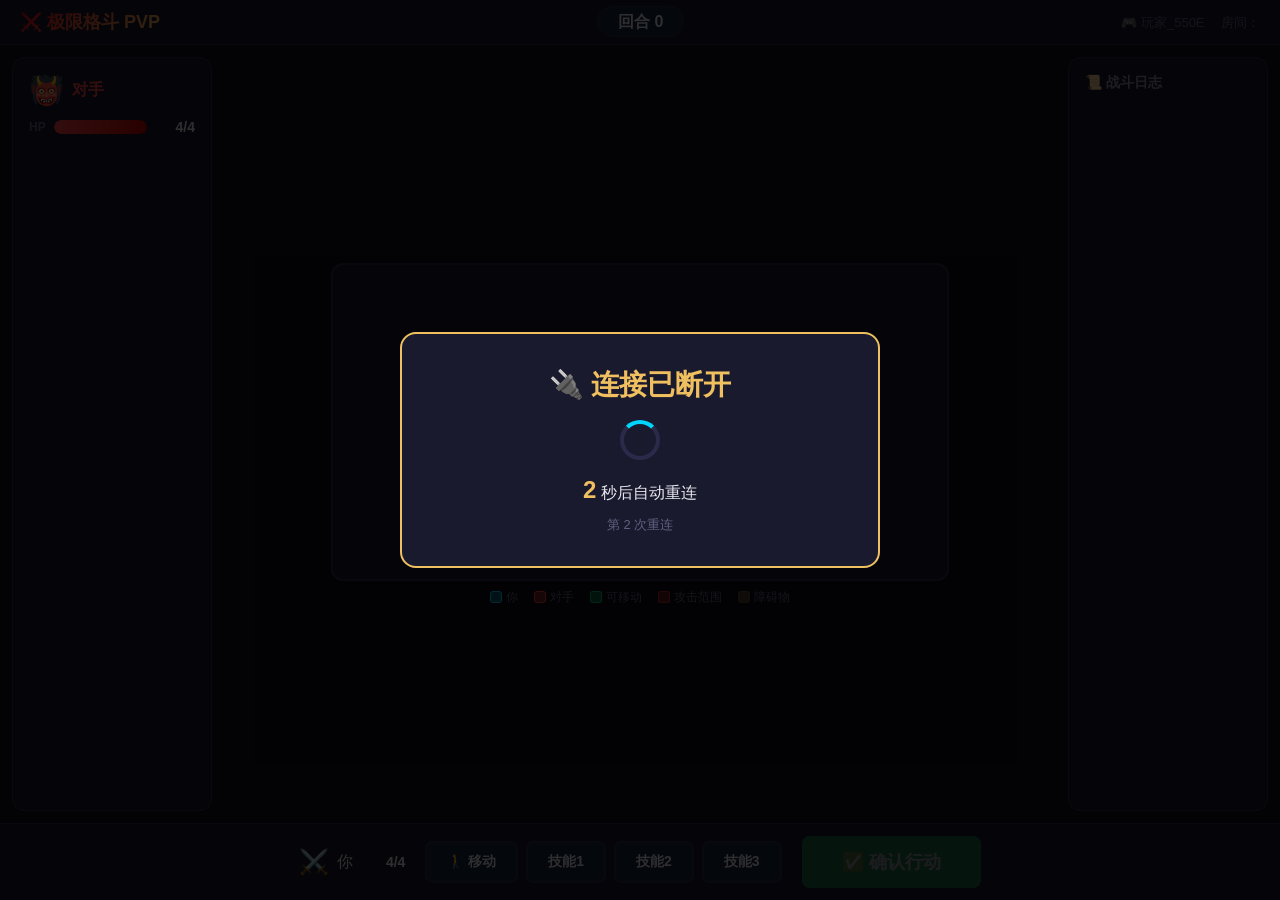
<file: templates/game.html>
<!DOCTYPE html>
<html lang="zh-CN">
<head>
    <meta charset="UTF-8">
    <meta name="viewport" content="width=device-width, initial-scale=1.0, maximum-scale=1.0, user-scalable=no">
    <title>极限格斗 PVP 鬼灭之刀 - 对战</title>
    <link rel="stylesheet" href="/static/style.css?v=2">
</head>
<body class="game-body">
    <div id="game-app">
        <!-- 顶部信息栏 -->
        <header class="game-header">
            <div class="header-left">
                <span class="game-logo">⚔️ 极限格斗 PVP</span>
            </div>
            <div class="header-center">
                <span class="turn-badge">回合 <span id="turn-number">0</span></span>
            </div>
            <div class="header-right">
                <span id="player-name-display" class="room-badge" style="margin-right:12px;"></span>
                <span id="room-display" class="room-badge">房间：---</span>
            </div>
        </header>

        <!-- 主体布局 -->
        <div class="game-main">
            <!-- 敌方信息 -->
            <aside class="player-panel enemy-panel" id="enemy-panel">
                <div class="panel-header enemy-header">
                    <span id="enemy-emoji">👹</span>
                    <h3 id="enemy-name">对手</h3>
                </div>
                <div class="hp-section">
                    <div class="hp-label">HP</div>
                    <div class="hp-bar-container">
                        <div class="hp-bar enemy-hp-bar" id="enemy-hp-bar"></div>
                    </div>
                    <div class="hp-text" id="enemy-hp-text">4/4</div>
                </div>
                <div id="enemy-status" class="status-badge"></div>
                <div class="skill-list" id="enemy-skills"></div>
            </aside>

            <!-- 地图 -->
            <main class="map-container">
                <div class="map-wrapper">
                    <div id="game-map" class="game-map"></div>
                </div>
                <!-- 图例 -->
                <div class="map-legend">
                    <span class="legend-item"><span class="legend-dot self-dot"></span> 你</span>
                    <span class="legend-item"><span class="legend-dot enemy-dot"></span> 对手</span>
                    <span class="legend-item"><span class="legend-dot move-dot"></span> 可移动</span>
                    <span class="legend-item"><span class="legend-dot attack-dot"></span> 攻击范围</span>
                    <span class="legend-item"><span class="legend-dot obstacle-dot"></span> 障碍物</span>
                </div>
            </main>

            <!-- 战斗日志 -->
            <aside class="log-panel">
                <h3>📜 战斗日志</h3>
                <div id="battle-log" class="battle-log"></div>
            </aside>
        </div>

        <!-- 下方：行动选择 -->
        <footer class="action-bar">
            <div class="your-info">
                <span id="your-emoji">⚔️</span>
                <span id="your-name">你</span>
                <div class="hp-section mini">
                    <div class="hp-bar-container">
                        <div class="hp-bar your-hp-bar" id="your-hp-bar"></div>
                    </div>
                    <span class="hp-text" id="your-hp-text">4/4</span>
                </div>
                <span id="your-status" class="status-badge"></span>
            </div>

            <div class="action-buttons" id="action-buttons">
                <button id="btn-move" class="btn btn-action" data-action="move">
                    🚶 移动
                </button>
                <button id="btn-skill-0" class="btn btn-action btn-skill" data-action="skill" data-index="0">
                    技能1
                </button>
                <button id="btn-skill-1" class="btn btn-action btn-skill" data-action="skill" data-index="1">
                    技能2
                </button>
                <button id="btn-skill-2" class="btn btn-action btn-skill" data-action="skill" data-index="2">
                    技能3
                </button>
            </div>

            <div class="confirm-section">
                <div id="direction-picker" class="direction-picker hidden">
                    <div class="direction-grid">
                        <button class="dir-btn" data-dir="ul">↖</button>
                        <button class="dir-btn" data-dir="up">↑</button>
                        <button class="dir-btn" data-dir="ur">↗</button>
                        <button class="dir-btn" data-dir="left">←</button>
                        <button class="dir-btn" data-dir="stay">🧍</button>
                        <button class="dir-btn" data-dir="right">→</button>
                        <button class="dir-btn" data-dir="dl">↙</button>
                        <button class="dir-btn" data-dir="down">↓</button>
                        <button class="dir-btn" data-dir="dr">↘</button>
                    </div>
                </div>
                <button id="btn-confirm-action" class="btn btn-confirm" disabled>
                    ✅ 确认行动
                </button>
                <button id="btn-cancel-action" class="btn btn-cancel hidden">
                    ❌ 取消
                </button>
            </div>

            <div id="waiting-indicator" class="waiting-indicator hidden">
                <div class="loading-spinner"></div>
                <p>等待对手...</p>
            </div>
        </footer>

        <!-- 猜拳弹窗 -->
        <div id="rps-modal" class="modal hidden">
            <div class="modal-content">
                <h2>✊ 猜拳判定！</h2>
                <p id="rps-skill-name">技能命中，请猜拳决定伤害</p>
                <div class="rps-timer">剩余时间：<span id="rps-countdown">5</span>秒</div>
                <div class="rps-buttons">
                    <button class="rps-btn" data-choice="rock">
                        <span class="rps-icon">✊</span>
                        <span>石头</span>
                    </button>
                    <button class="rps-btn" data-choice="scissors">
                        <span class="rps-icon">✌️</span>
                        <span>剪刀</span>
                    </button>
                    <button class="rps-btn" data-choice="paper">
                        <span class="rps-icon">🖐️</span>
                        <span>布</span>
                    </button>
                </div>
            </div>
        </div>

        <!-- 断线重连遮罩 -->
        <div id="reconnect-overlay" class="modal hidden">
            <div class="modal-content reconnect-content">
                <h2>🔌 连接已断开</h2>
                <div id="reconnect-auto">
                    <div class="loading-spinner"></div>
                    <p class="reconnect-info"><span id="reconnect-countdown">5</span> 秒后自动重连</p>
                    <p class="reconnect-sub" id="reconnect-attempt"></p>
                </div>
                <div id="reconnect-manual" class="hidden">
                    <p>自动重连失败</p>
                    <button class="btn btn-primary" onclick="manualReconnect()">🔄 手动重连</button>
                    <button class="btn btn-secondary" onclick="location.reload()" style="margin-top:8px;">🔁 刷新页面</button>
                </div>
            </div>
        </div>

        <!-- 游戏结束弹窗 -->
        <div id="game-over-modal" class="modal hidden">
            <div class="modal-content game-over-content">
                <h1 id="game-over-title"></h1>
                <p id="game-over-message"></p>
                <button id="btn-new-game" class="btn btn-primary" onclick="requestRematch()">
                    🔄 再来一局
                </button>
            </div>
        </div>
    </div>

    <script src="/static/player.js?v=2"></script>
    <script src="/static/battle-records.js?v=2"></script>
    <script src="/static/game.js?v=2"></script>
</body>
</html>
</file>
<file: static/style.css>
/* ========== 极限格斗 PVP 鬼灭之刀 - 暗黑日系风格 ========== */

:root {
    --bg-dark: #0d0d1a;
    --bg-panel: #1a1a2e;
    --bg-card: #16213e;
    --bg-cell: #1e1e3a;
    --obstacle: #4a3728;
    --obstacle-border: #6b4c3b;
    --self-blue: #00d4ff;
    --self-blue-glow: rgba(0, 212, 255, 0.4);
    --enemy-red: #ff4444;
    --enemy-red-glow: rgba(255, 68, 68, 0.4);
    --move-green: rgba(0, 255, 136, 0.35);
    --attack-red: rgba(255, 50, 50, 0.35);
    --accent-red: #e60012;
    --accent-gold: #f0c060;
    --text-primary: #e8e8f0;
    --text-secondary: #9090a8;
    --text-dim: #606080;
    --border-color: #2a2a4a;
    --btn-primary-bg: #c0392b;
    --btn-primary-hover: #e74c3c;
    --btn-secondary-bg: #2c3e50;
    --btn-secondary-hover: #34495e;
}

* {
    margin: 0;
    padding: 0;
    box-sizing: border-box;
}

body {
    font-family: "Microsoft YaHei", "PingFang SC", "Hiragino Sans GB", sans-serif;
    background: var(--bg-dark);
    color: var(--text-primary);
    min-height: 100vh;
    overflow-x: hidden;
}

/* ========== 通用 ========== */
.hidden { display: none !important; }

.phase {
    display: none;
    min-height: 100vh;
    padding: 40px 20px;
}

.phase.active {
    display: flex;
    flex-direction: column;
    align-items: center;
    justify-content: center;
}

.btn {
    padding: 12px 28px;
    border: none;
    border-radius: 8px;
    font-size: 16px;
    font-weight: 600;
    cursor: pointer;
    transition: all 0.2s;
    display: inline-flex;
    align-items: center;
    gap: 8px;
    font-family: inherit;
}

.btn:disabled {
    opacity: 0.5;
    cursor: not-allowed;
}

.btn-primary {
    background: var(--btn-primary-bg);
    color: white;
}

.btn-primary:hover:not(:disabled) {
    background: var(--btn-primary-hover);
    transform: translateY(-2px);
    box-shadow: 0 4px 16px rgba(231, 76, 60, 0.4);
}

.btn-secondary {
    background: var(--btn-secondary-bg);
    color: var(--text-primary);
    border: 1px solid var(--border-color);
}

.btn-secondary:hover:not(:disabled) {
    background: var(--btn-secondary-hover);
}

.btn-confirm {
    background: #27ae60;
    color: white;
    font-size: 18px;
    padding: 14px 40px;
}

.btn-confirm:hover:not(:disabled) {
    background: #2ecc71;
    box-shadow: 0 4px 16px rgba(46, 204, 113, 0.4);
}

.btn-cancel {
    background: #7f8c8d;
    color: white;
}

.input-group {
    margin-bottom: 16px;
}

.input-group label {
    display: block;
    margin-bottom: 6px;
    color: var(--text-secondary);
    font-size: 14px;
}

input[type="text"] {
    width: 100%;
    padding: 12px 16px;
    border: 2px solid var(--border-color);
    border-radius: 8px;
    background: var(--bg-card);
    color: var(--text-primary);
    font-size: 16px;
    font-family: inherit;
    outline: none;
    transition: border-color 0.2s;
}

input[type="text"]:focus {
    border-color: var(--self-blue);
}

.error-message {
    background: rgba(231, 76, 60, 0.15);
    border: 1px solid rgba(231, 76, 60, 0.4);
    color: #e74c3c;
    padding: 10px 16px;
    border-radius: 8px;
    margin-top: 12px;
    font-size: 14px;
}

.loading-spinner {
    width: 40px;
    height: 40px;
    border: 4px solid var(--border-color);
    border-top-color: var(--self-blue);
    border-radius: 50%;
    animation: spin 0.8s linear infinite;
    margin: 16px auto;
}

@keyframes spin {
    to { transform: rotate(360deg); }
}

.waiting-text {
    color: var(--text-secondary);
    text-align: center;
    margin-top: 12px;
    font-size: 14px;
}

/* ========== 玩家信息栏 ========== */
.player-bar {
    display: flex;
    align-items: center;
    justify-content: space-between;
    padding: 8px 20px;
    background: var(--bg-panel);
    border-bottom: 1px solid var(--border-color);
}

.player-bar-left {
    display: flex;
    align-items: center;
    gap: 8px;
}

.player-icon {
    font-size: 20px;
}

.player-display-name {
    font-size: 15px;
    font-weight: 600;
    color: var(--text-primary);
}

.player-display-id {
    font-size: 11px;
    color: var(--text-dim);
    font-family: "Courier New", monospace;
    background: var(--bg-card);
    padding: 2px 8px;
    border-radius: 4px;
}

.player-bar-right {
    display: flex;
    gap: 8px;
}

@media (max-width: 768px) {
    .player-bar {
        padding: 6px 12px;
    }
    .player-display-id {
        display: none;
    }
}

/* ========== 大厅 ========== */
.title-section {
    text-align: center;
    margin-bottom: 32px;
}

.game-title {
    font-size: 48px;
    background: linear-gradient(135deg, var(--accent-red), var(--accent-gold));
    -webkit-background-clip: text;
    -webkit-text-fill-color: transparent;
    background-clip: text;
    margin-bottom: 4px;
}

.game-subtitle {
    font-size: 24px;
    color: var(--text-secondary);
    letter-spacing: 4px;
}

.lobby-card {
    background: var(--bg-panel);
    border: 1px solid var(--border-color);
    border-radius: 16px;
    padding: 32px;
    width: 100%;
    max-width: 480px;
}

/* 大厅玩家卡片 */
.player-card {
    display: flex;
    align-items: center;
    gap: 12px;
    background: var(--bg-card);
    border: 1px solid var(--border-color);
    border-radius: 12px;
    padding: 14px 18px;
    margin-bottom: 20px;
}

.player-card-icon {
    font-size: 32px;
}

.player-card-info {
    flex: 1;
    display: flex;
    flex-direction: column;
}

.player-card-name {
    font-size: 18px;
    font-weight: 700;
    color: var(--text-primary);
}

.player-card-id {
    font-size: 11px;
    color: var(--text-dim);
    font-family: "Courier New", monospace;
}

.player-card .btn {
    flex-shrink: 0;
}

.lobby-buttons {
    display: flex;
    flex-direction: column;
    gap: 16px;
}

.lobby-buttons .btn {
    width: 100%;
    justify-content: center;
    padding: 16px;
    font-size: 18px;
}

.difficulty-select {
    display: flex;
    align-items: center;
    gap: 6px;
    flex-wrap: wrap;
}

.diff-btn {
    flex: 1;
    min-width: 60px;
    padding: 8px 6px;
    font-size: 12px;
    background: var(--bg-card);
    border: 1px solid var(--border-color);
    color: var(--text-secondary);
    border-radius: 6px;
    cursor: pointer;
    transition: all 0.2s;
}

.diff-btn.active {
    border-color: var(--accent-gold);
    color: var(--accent-gold);
    background: rgba(240, 192, 96, 0.1);
}

.diff-btn:hover {
    border-color: var(--self-blue);
}

.divider {
    display: flex;
    align-items: center;
    color: var(--text-dim);
    font-size: 14px;
}

.divider::before,
.divider::after {
    content: '';
    flex: 1;
    border-bottom: 1px solid var(--border-color);
}

.divider span {
    padding: 0 12px;
}

.join-section {
    display: flex;
    flex-direction: column;
    gap: 12px;
}

.room-info {
    margin-top: 20px;
    text-align: center;
}

.room-code-display {
    background: var(--bg-card);
    border: 2px dashed var(--accent-gold);
    border-radius: 8px;
    padding: 16px;
    margin-bottom: 12px;
}

.room-code-display .label {
    color: var(--text-secondary);
    font-size: 14px;
}

.code-text {
    font-size: 36px;
    font-weight: 700;
    letter-spacing: 8px;
    color: var(--accent-gold);
    font-family: "Courier New", monospace;
}

/* ========== 大厅双栏布局 ========== */
.lobby-layout {
    display: flex;
    gap: 20px;
    width: 100%;
    max-width: 1000px;
    align-items: flex-start;
    justify-content: center;
}

.lobby-left {
    width: 320px;
    flex-shrink: 0;
    position: sticky;
    top: 10px;
}

.lobby-right {
    flex: 1;
    max-width: 480px;
    min-width: 0;
}

/* ========== AI 向导 ========== */
.guide-section {
    background: var(--bg-card);
    border: 1px solid var(--border-color);
    border-radius: 10px;
    overflow: hidden;
}

.guide-header {
    display: flex;
    align-items: center;
    gap: 10px;
    padding: 12px 16px;
    cursor: pointer;
    transition: background 0.2s;
}

.guide-header:hover {
    background: var(--bg-card);
}

.guide-avatar {
    font-size: 28px;
}

.guide-title {
    flex: 1;
    font-size: 14px;
    font-weight: 600;
    color: var(--text-primary);
}

.guide-arrow {
    color: var(--text-dim);
    font-size: 12px;
}

.guide-body {
    border-top: 1px solid var(--border-color);
}

.guide-messages {
    min-height: 280px;
    max-height: 420px;
    overflow-y: auto;
    padding: 12px;
    display: flex;
    flex-direction: column;
    gap: 8px;
}

.guide-msg {
    max-width: 85%;
    padding: 8px 12px;
    border-radius: 10px;
    font-size: 13px;
    line-height: 1.5;
    word-break: break-word;
}

.guide-msg-guide {
    align-self: flex-start;
    background: var(--bg-card);
    border: 1px solid var(--border-color);
    color: var(--text-primary);
    border-bottom-left-radius: 2px;
}

.guide-msg-user {
    align-self: flex-end;
    background: rgba(0, 212, 255, 0.1);
    border: 1px solid rgba(0, 212, 255, 0.2);
    color: var(--text-primary);
    border-bottom-right-radius: 2px;
}

.guide-input-row {
    display: flex;
    gap: 8px;
    padding: 8px 12px;
    border-top: 1px solid var(--border-color);
}

.guide-input-row input {
    flex: 1;
    padding: 8px 12px;
    font-size: 13px;
}

.guide-actions {
    display: flex;
    gap: 6px;
    padding: 0 12px 10px;
}

.guide-actions .btn {
    font-size: 11px;
    padding: 5px 10px;
}

@media (max-width: 900px) {
    .lobby-layout {
        flex-direction: column;
        align-items: center;
    }
    .lobby-left {
        width: 100%;
        max-width: 480px;
        position: static;
    }
    .guide-messages {
        min-height: 0;
        max-height: 180px;
    }
}

/* ========== 房间大厅 ========== */
.room-lobby {
    margin-top: 24px;
    padding-top: 20px;
    border-top: 1px solid var(--border-color);
}

.lobby-title {
    font-size: 16px;
    color: var(--text-secondary);
    margin-bottom: 12px;
    text-align: center;
}

.room-list {
    max-height: 200px;
    overflow-y: auto;
    margin-bottom: 10px;
}

.room-empty {
    text-align: center;
    color: var(--text-dim);
    font-size: 13px;
    padding: 16px;
}

.room-item {
    display: flex;
    align-items: center;
    justify-content: space-between;
    padding: 10px 14px;
    background: var(--bg-card);
    border: 2px solid var(--border-color);
    border-radius: 8px;
    margin-bottom: 6px;
    transition: border-color 0.2s;
    gap: 10px;
}

.room-item:hover {
    border-color: var(--self-blue);
}

/* 可加入 - 金色边框 */
.room-item.status-waiting {
    border-color: rgba(240, 192, 96, 0.5);
}

/* 已满 - 灰色 */
.room-item.status-full {
    border-color: var(--border-color);
    opacity: 0.7;
}

/* 空房间（全部断开） */
.room-item.status-empty {
    border-color: rgba(255, 68, 68, 0.2);
    opacity: 0.5;
    border-style: dashed;
}

/* 自己的房间 */
.room-item.status-mine {
    border-color: rgba(0, 212, 255, 0.3);
    background: rgba(0, 212, 255, 0.03);
}

.room-own-tag {
    font-size: 10px;
    color: var(--self-blue);
    background: rgba(0, 212, 255, 0.1);
    padding: 1px 6px;
    border-radius: 4px;
}

/* 对战中 - 灰色 */
.room-item.status-ingame {
    border-color: var(--border-color);
    opacity: 0.55;
}

.room-item-left {
    display: flex;
    flex-direction: column;
    gap: 2px;
    min-width: 0;
    flex: 1;
}

.room-item-right {
    display: flex;
    align-items: center;
    gap: 8px;
    flex-shrink: 0;
}

.room-item-code {
    font-size: 16px;
    font-weight: 700;
    letter-spacing: 3px;
    color: var(--accent-gold);
    font-family: "Courier New", monospace;
}

.room-item-host {
    font-size: 13px;
    color: var(--text-secondary);
}

.room-item-time {
    font-size: 11px;
    color: var(--text-dim);
}

.room-count-badge {
    font-size: 13px;
    font-weight: 700;
    padding: 4px 10px;
    border-radius: 10px;
    min-width: 40px;
    text-align: center;
}

/* 1/2 未满 - 金色 */
.room-count-badge.waiting {
    background: rgba(240, 192, 96, 0.15);
    color: var(--accent-gold);
}

/* 2/2 已满 - 灰色 */
.room-count-badge.full {
    background: rgba(144, 144, 168, 0.12);
    color: var(--text-dim);
}

/* 对战中 */
.room-count-badge.ingame {
    background: rgba(255, 68, 68, 0.1);
    color: var(--enemy-red);
}

/* 0/2 全部离线 */
.room-count-badge.empty {
    background: rgba(255, 68, 68, 0.08);
    color: #cc6666;
}

/* 自己的房间 */
.room-count-badge.mine {
    background: rgba(0, 212, 255, 0.12);
    color: var(--self-blue);
}

.room-empty-tip {
    font-size: 10px;
    color: #996666;
}

.btn-sm {
    padding: 8px 16px;
    font-size: 13px;
}

#btn-refresh-rooms {
    width: 100%;
    padding: 8px;
    font-size: 13px;
    background: transparent;
    border: 1px dashed var(--border-color);
    color: var(--text-dim);
    cursor: pointer;
    border-radius: 8px;
}

#btn-refresh-rooms:hover {
    border-color: var(--self-blue);
    color: var(--self-blue);
}

/* ========== 技能选择 ========== */
.skill-selection {
    width: 100%;
    max-width: 800px;
}

.skill-grid {
    display: grid;
    grid-template-columns: repeat(3, 1fr);
    gap: 12px;
    margin-bottom: 20px;
}

.skill-card {
    background: var(--bg-card);
    border: 2px solid var(--border-color);
    border-radius: 12px;
    padding: 16px;
    cursor: pointer;
    transition: all 0.2s;
}

.skill-card:hover {
    border-color: var(--self-blue);
    transform: translateY(-2px);
}

.skill-card.selected {
    border-color: var(--accent-gold);
    background: rgba(240, 192, 96, 0.1);
    box-shadow: 0 0 16px rgba(240, 192, 96, 0.2);
}

.skill-card .skill-name {
    font-size: 16px;
    font-weight: 700;
    margin-bottom: 8px;
    color: var(--text-primary);
}

.skill-card .skill-type {
    display: inline-block;
    background: rgba(0, 212, 255, 0.15);
    color: var(--self-blue);
    padding: 2px 10px;
    border-radius: 4px;
    font-size: 12px;
    margin-bottom: 6px;
}

.skill-card .skill-damage {
    color: var(--enemy-red);
    font-weight: 600;
    font-size: 14px;
    margin-bottom: 4px;
}

.skill-card .skill-effects {
    color: var(--accent-gold);
    font-size: 12px;
    margin-bottom: 4px;
}

.skill-card .skill-desc {
    color: var(--text-dim);
    font-size: 12px;
    line-height: 1.4;
}

.skill-select-info {
    text-align: center;
}

.skill-select-info p {
    margin-bottom: 12px;
    color: var(--text-secondary);
}

.skill-select-info span {
    color: var(--accent-gold);
    font-weight: 700;
}

/* ========== 游戏页面 ========== */
.game-body {
    display: flex;
    flex-direction: column;
    height: 100vh;
    overflow: hidden;
}

#game-app {
    display: flex;
    flex-direction: column;
    height: 100vh;
}

.game-header {
    display: flex;
    justify-content: space-between;
    align-items: center;
    padding: 10px 20px;
    background: var(--bg-panel);
    border-bottom: 1px solid var(--border-color);
    flex-shrink: 0;
}

.game-logo {
    font-size: 18px;
    font-weight: 700;
    background: linear-gradient(135deg, var(--accent-red), var(--accent-gold));
    -webkit-background-clip: text;
    -webkit-text-fill-color: transparent;
    background-clip: text;
}

.turn-badge {
    background: var(--bg-card);
    padding: 6px 20px;
    border-radius: 20px;
    font-size: 16px;
    font-weight: 700;
    border: 1px solid var(--border-color);
}

.room-badge {
    color: var(--text-dim);
    font-size: 13px;
}

/* ========== 主体布局 ========== */
.game-main {
    display: flex;
    flex: 1;
    overflow: hidden;
    padding: 12px;
    gap: 12px;
}

/* ========== 玩家面板 ========== */
.player-panel {
    width: 200px;
    flex-shrink: 0;
    background: var(--bg-panel);
    border: 1px solid var(--border-color);
    border-radius: 12px;
    padding: 16px;
    display: flex;
    flex-direction: column;
    gap: 12px;
}

.panel-header {
    display: flex;
    align-items: center;
    gap: 8px;
}

.panel-header span {
    font-size: 28px;
}

.panel-header h3 {
    font-size: 16px;
    font-weight: 600;
}

.enemy-header h3 {
    color: var(--enemy-red);
}

.hp-section {
    display: flex;
    align-items: center;
    gap: 8px;
}

.hp-section.mini {
    gap: 4px;
}

.hp-label {
    font-size: 12px;
    font-weight: 700;
    color: var(--text-dim);
}

.hp-bar-container {
    flex: 1;
    height: 14px;
    background: var(--bg-dark);
    border-radius: 7px;
    overflow: hidden;
}

.hp-bar {
    height: 100%;
    border-radius: 7px;
    transition: width 0.5s ease, background 0.5s ease;
}

.your-hp-bar {
    background: linear-gradient(90deg, #00d4ff, #00a8cc);
}

.enemy-hp-bar {
    background: linear-gradient(90deg, #ff4444, #cc0000);
}

.hp-text {
    font-size: 14px;
    font-weight: 700;
    min-width: 40px;
    text-align: right;
}

.status-badge {
    font-size: 12px;
    padding: 4px 10px;
    border-radius: 4px;
    display: inline-block;
}

.status-badge:empty {
    display: none;
}

.status-badge.stunned {
    background: rgba(255, 193, 7, 0.2);
    color: #ffc107;
    display: inline-block;
}

.skill-list {
    font-size: 12px;
    color: var(--text-secondary);
}

.skill-list .skill-item {
    padding: 4px 0;
    border-bottom: 1px solid var(--border-color);
}

/* ========== 地图 ========== */
.map-container {
    flex: 1;
    display: flex;
    flex-direction: column;
    align-items: center;
    justify-content: center;
}

.map-wrapper {
    background: var(--bg-panel);
    border: 2px solid var(--border-color);
    border-radius: 12px;
    padding: 8px;
}

.game-map {
    display: grid;
    grid-template-columns: repeat(12, 48px);
    grid-template-rows: repeat(6, 48px);
    gap: 2px;
}

.map-cell {
    width: 48px;
    height: 48px;
    background: var(--bg-cell);
    border: 1px solid var(--border-color);
    border-radius: 4px;
    cursor: pointer;
    transition: all 0.15s;
    position: relative;
    display: flex;
    align-items: center;
    justify-content: center;
    font-size: 20px;
    touch-action: manipulation;
    -webkit-tap-highlight-color: transparent;
    user-select: none;
}

.map-cell:hover {
    border-color: rgba(255, 255, 255, 0.4);
    transform: scale(1.05);
    z-index: 2;
}

.map-cell.obstacle {
    background: var(--obstacle);
    border-color: var(--obstacle-border);
    cursor: not-allowed;
}

.map-cell.obstacle::after {
    content: '⛰️';
    font-size: 18px;
    opacity: 0.6;
}

.map-cell.self {
    background: rgba(0, 212, 255, 0.25);
    border-color: var(--self-blue);
    box-shadow: 0 0 12px var(--self-blue-glow);
    animation: pulse-blue 1.5s ease-in-out infinite;
}

.map-cell.enemy {
    background: rgba(255, 68, 68, 0.25);
    border-color: var(--enemy-red);
    box-shadow: 0 0 12px var(--enemy-red-glow);
    animation: pulse-red 1.5s ease-in-out infinite;
}

.map-cell.move-highlight {
    background: var(--move-green);
    border-color: rgba(0, 255, 136, 0.6);
    cursor: pointer;
}

.map-cell.attack-highlight {
    background: var(--attack-red);
    border-color: rgba(255, 50, 50, 0.6);
    cursor: pointer;
}

.map-cell.direction-highlight {
    border-color: var(--accent-gold);
    box-shadow: 0 0 8px rgba(240, 192, 96, 0.5);
}

@keyframes pulse-blue {
    0%, 100% { box-shadow: 0 0 12px var(--self-blue-glow); }
    50% { box-shadow: 0 0 20px rgba(0, 212, 255, 0.6); }
}

@keyframes pulse-red {
    0%, 100% { box-shadow: 0 0 12px var(--enemy-red-glow); }
    50% { box-shadow: 0 0 20px rgba(255, 68, 68, 0.6); }
}

/* 坐标标签 */
.map-cell .coord-label {
    position: absolute;
    bottom: 1px;
    right: 3px;
    font-size: 8px;
    color: rgba(255, 255, 255, 0.2);
    pointer-events: none;
}

.map-legend {
    display: flex;
    gap: 16px;
    margin-top: 8px;
    font-size: 12px;
    color: var(--text-dim);
}

.legend-item {
    display: flex;
    align-items: center;
    gap: 4px;
}

.legend-dot {
    width: 12px;
    height: 12px;
    border-radius: 3px;
    display: inline-block;
}

.legend-dot.self-dot { background: rgba(0, 212, 255, 0.4); border: 1px solid var(--self-blue); }
.legend-dot.enemy-dot { background: rgba(255, 68, 68, 0.4); border: 1px solid var(--enemy-red); }
.legend-dot.move-dot { background: var(--move-green); border: 1px solid rgba(0, 255, 136, 0.6); }
.legend-dot.attack-dot { background: var(--attack-red); border: 1px solid rgba(255, 50, 50, 0.6); }
.legend-dot.obstacle-dot { background: var(--obstacle); border: 1px solid var(--obstacle-border); }

/* ========== 战斗日志 ========== */
.log-panel {
    width: 200px;
    flex-shrink: 0;
    background: var(--bg-panel);
    border: 1px solid var(--border-color);
    border-radius: 12px;
    padding: 16px;
    display: flex;
    flex-direction: column;
}

.log-panel h3 {
    font-size: 14px;
    color: var(--text-secondary);
    margin-bottom: 8px;
}

.battle-log {
    flex: 1;
    overflow-y: auto;
    font-size: 12px;
    line-height: 1.6;
}

.battle-log .log-entry {
    padding: 4px 0;
    border-bottom: 1px solid rgba(255, 255, 255, 0.05);
    color: var(--text-secondary);
}

.battle-log .log-entry:first-child {
    color: var(--text-primary);
    font-weight: 600;
}

/* ========== 行动栏 ========== */
.action-bar {
    display: flex;
    align-items: center;
    justify-content: center;
    gap: 20px;
    padding: 12px 20px;
    background: var(--bg-panel);
    border-top: 1px solid var(--border-color);
    flex-shrink: 0;
}

.your-info {
    display: flex;
    align-items: center;
    gap: 8px;
}

.your-info > span:first-child {
    font-size: 24px;
}

.action-buttons {
    display: flex;
    gap: 8px;
}

.btn-action {
    padding: 10px 20px;
    font-size: 14px;
    border-radius: 8px;
    border: 2px solid var(--border-color);
    background: var(--bg-card);
    color: var(--text-primary);
    cursor: pointer;
    transition: all 0.2s;
    font-family: inherit;
}

.btn-action:hover:not(:disabled) {
    border-color: var(--self-blue);
    background: rgba(0, 212, 255, 0.1);
}

.btn-action.active {
    border-color: var(--accent-gold);
    background: rgba(240, 192, 96, 0.15);
    box-shadow: 0 0 12px rgba(240, 192, 96, 0.3);
}

.btn-action:disabled {
    opacity: 0.4;
    cursor: not-allowed;
}

.confirm-section {
    display: flex;
    align-items: center;
    gap: 12px;
}

.waiting-indicator {
    display: flex;
    align-items: center;
    gap: 12px;
    color: var(--text-secondary);
    font-size: 14px;
}

.waiting-indicator .loading-spinner {
    width: 20px;
    height: 20px;
    margin: 0;
}

/* ========== 方向选择器 ========== */
.direction-picker {
    background: var(--bg-card);
    border: 1px solid var(--border-color);
    border-radius: 8px;
    padding: 8px;
}

.direction-grid {
    display: grid;
    grid-template-columns: repeat(3, 36px);
    grid-template-rows: repeat(3, 36px);
    gap: 2px;
}

.dir-btn {
    width: 36px;
    height: 36px;
    border: 1px solid var(--border-color);
    background: var(--bg-panel);
    color: var(--text-primary);
    border-radius: 4px;
    cursor: pointer;
    font-size: 16px;
    display: flex;
    align-items: center;
    justify-content: center;
    transition: all 0.15s;
}

.dir-btn:hover {
    background: rgba(0, 212, 255, 0.2);
    border-color: var(--self-blue);
}

.dir-btn.selected {
    background: rgba(240, 192, 96, 0.3);
    border-color: var(--accent-gold);
}

.dir-btn[data-dir="stay"] {
    opacity: 0.7;
}
.dir-btn[data-dir="stay"]:hover {
    opacity: 1;
    background: rgba(0, 212, 255, 0.2);
    border-color: var(--self-blue);
}

/* ========== 猜拳弹窗 ========== */
.modal {
    position: fixed;
    top: 0;
    left: 0;
    width: 100%;
    height: 100%;
    background: rgba(0, 0, 0, 0.8);
    display: flex;
    align-items: center;
    justify-content: center;
    z-index: 1000;
    animation: fadeIn 0.3s ease;
}

@keyframes fadeIn {
    from { opacity: 0; }
    to { opacity: 1; }
}

.modal-content {
    background: var(--bg-panel);
    border: 2px solid var(--accent-gold);
    border-radius: 16px;
    padding: 32px;
    text-align: center;
    max-width: 480px;
    width: 90%;
    animation: slideUp 0.3s ease;
}

@keyframes slideUp {
    from { transform: translateY(30px); opacity: 0; }
    to { transform: translateY(0); opacity: 1; }
}

.modal-content h2 {
    font-size: 28px;
    margin-bottom: 12px;
}

.rps-timer {
    color: var(--accent-gold);
    font-size: 16px;
    font-weight: 700;
    margin-bottom: 20px;
}

.rps-timer.urgent {
    color: var(--enemy-red);
    animation: pulse-red 0.5s ease-in-out infinite;
}

.rps-buttons {
    display: flex;
    gap: 16px;
    justify-content: center;
}

.rps-btn {
    width: 110px;
    height: 130px;
    background: var(--bg-card);
    border: 3px solid var(--border-color);
    border-radius: 16px;
    cursor: pointer;
    transition: all 0.2s;
    display: flex;
    flex-direction: column;
    align-items: center;
    justify-content: center;
    gap: 8px;
    font-family: inherit;
    color: var(--text-primary);
}

.rps-btn:hover {
    border-color: var(--accent-gold);
    background: rgba(240, 192, 96, 0.1);
    transform: translateY(-4px);
    box-shadow: 0 8px 24px rgba(240, 192, 96, 0.3);
}

.rps-btn.selected {
    border-color: var(--accent-gold);
    background: rgba(240, 192, 96, 0.25);
    box-shadow: 0 0 20px rgba(240, 192, 96, 0.5);
    transform: scale(1.08);
}

.rps-btn:disabled {
    opacity: 0.4;
    cursor: not-allowed;
    transform: none;
}

.rps-btn.selected:disabled {
    opacity: 1;
    cursor: default;
}

.rps-icon {
    font-size: 48px;
}

/* ========== 断线重连弹窗 ========== */
.reconnect-content {
    text-align: center;
}
.reconnect-content h2 {
    color: var(--accent-gold);
    margin-bottom: 16px;
}
.reconnect-info {
    color: var(--text-primary);
    font-size: 16px;
    margin: 12px 0;
}
.reconnect-info span {
    color: var(--accent-gold);
    font-size: 24px;
    font-weight: 700;
}
.reconnect-sub {
    color: var(--text-dim);
    font-size: 13px;
}

/* ========== 游戏结束弹窗 ========== */
.game-over-content h1 {
    font-size: 36px;
    margin-bottom: 12px;
}

.game-over-content h1.win {
    color: var(--accent-gold);
}

.game-over-content h1.lose {
    color: var(--enemy-red);
}

.game-over-content h1.draw {
    color: var(--text-secondary);
}

/* ========== HP 动画 ========== */
.hp-damage-flash {
    animation: hpFlash 0.5s ease;
}

@keyframes hpFlash {
    0% { color: var(--enemy-red); transform: scale(1.3); }
    100% { color: var(--text-primary); transform: scale(1); }
}

/* ========== 响应式 ========== */

/* 平板 (768px - 1024px) */
@media (max-width: 1024px) {
    .game-map {
        grid-template-columns: repeat(12, 36px);
        grid-template-rows: repeat(6, 36px);
    }
    .map-cell {
        width: 36px;
        height: 36px;
        font-size: 14px;
    }
    .map-cell .coord-label {
        display: none;
    }
    .player-panel, .log-panel {
        width: 140px;
        padding: 10px;
        font-size: 12px;
    }
    .btn-action {
        padding: 8px 12px;
        font-size: 12px;
    }
    .skill-grid {
        grid-template-columns: repeat(2, 1fr);
    }
}

/* ========== 手机端 (≤ 768px) ========== */
@media (max-width: 768px) {
    /* --- 全局 --- */
    body {
        font-size: 14px;
    }
    .game-body {
        height: 100dvh;
        overflow-y: auto;
    }

    /* --- 大厅 --- */
    .game-title {
        font-size: 28px;
    }
    .game-subtitle {
        font-size: 18px;
        letter-spacing: 2px;
    }
    .lobby-card {
        padding: 20px;
        max-width: 100%;
    }
    .lobby-buttons .btn {
        padding: 14px;
        font-size: 16px;
    }
    .code-text {
        font-size: 24px;
        letter-spacing: 4px;
    }

    /* --- 游戏头部 --- */
    .game-header {
        padding: 8px 12px;
    }
    .game-logo {
        font-size: 14px;
    }
    .turn-badge {
        font-size: 13px;
        padding: 4px 14px;
    }
    .room-badge {
        font-size: 11px;
    }

    /* --- 主布局纵向堆叠 --- */
    .game-main {
        flex-direction: column;
        padding: 6px;
        gap: 6px;
        overflow-y: auto;
        flex: 1;
    }

    /* --- 玩家面板横向紧凑 --- */
    .player-panel {
        width: 100%;
        flex-direction: row;
        align-items: center;
        gap: 10px;
        padding: 8px 12px;
        flex-shrink: 0;
        flex-wrap: wrap;
    }
    .panel-header {
        gap: 4px;
    }
    .panel-header span {
        font-size: 20px;
    }
    .panel-header h3 {
        font-size: 13px;
    }
    .hp-section {
        flex: 1;
        min-width: 80px;
    }
    .hp-bar-container {
        height: 10px;
    }
    .hp-text {
        font-size: 12px;
        min-width: 32px;
    }
    .skill-list {
        display: none; /* 手机上隐藏技能列表节省空间 */
    }

    /* --- 日志面板 --- */
    .log-panel {
        width: 100%;
        max-height: 100px;
        flex-shrink: 0;
        padding: 8px 12px;
        order: 3;
    }
    .log-panel h3 {
        font-size: 12px;
        margin-bottom: 4px;
    }
    .battle-log {
        font-size: 11px;
        max-height: 60px;
    }

    /* --- 地图容器 --- */
    .map-container {
        order: 2;
        flex: 1;
        min-height: 0;
        overflow: auto;
    }
    .map-wrapper {
        padding: 4px;
    }
    .game-map {
        grid-template-columns: repeat(12, minmax(24px, 1fr));
        grid-template-rows: repeat(6, minmax(24px, 1fr));
        gap: 1px;
        width: 100%;
        max-width: 100vw;
        aspect-ratio: 12 / 6;
    }
    .map-cell {
        width: auto;
        height: auto;
        aspect-ratio: 1;
        font-size: 12px;
        border-radius: 2px;
    }
    .map-cell .coord-label {
        display: none;
    }
    .map-cell.obstacle::after {
        font-size: 12px;
    }
    .map-legend {
        flex-wrap: wrap;
        gap: 8px;
        font-size: 10px;
        justify-content: center;
    }

    /* --- 底部操作栏 --- */
    .action-bar {
        flex-wrap: wrap;
        gap: 8px;
        padding: 8px 10px;
    }
    .your-info {
        width: 100%;
        justify-content: center;
        gap: 6px;
        font-size: 13px;
    }
    .your-info > span:first-child {
        font-size: 18px;
    }
    .action-buttons {
        width: 100%;
        justify-content: center;
        flex-wrap: wrap;
    }
    .btn-action {
        flex: 1 1 auto;
        min-width: 60px;
        padding: 12px 8px;
        font-size: 12px;
        text-align: center;
        justify-content: center;
    }
    .confirm-section {
        width: 100%;
        justify-content: center;
        flex-wrap: wrap;
    }
    .btn-confirm {
        width: 100%;
        padding: 14px;
        font-size: 16px;
    }
    .btn-cancel {
        width: 100%;
        padding: 12px;
    }
    .waiting-indicator {
        width: 100%;
        justify-content: center;
    }

    /* --- 方向选择器 --- */
    .direction-picker {
        padding: 6px;
    }
    .direction-grid {
        grid-template-columns: repeat(3, 44px);
        grid-template-rows: repeat(3, 44px);
    }
    .dir-btn {
        width: 44px;
        height: 44px;
        font-size: 20px;
    }

    /* --- 技能选择 --- */
    .skill-grid {
        grid-template-columns: repeat(2, 1fr);
        gap: 8px;
    }
    .skill-card {
        padding: 12px;
    }
    .skill-card .skill-name {
        font-size: 14px;
    }

    /* --- 猜拳弹窗 --- */
    .modal-content {
        padding: 20px;
        max-width: 95vw;
    }
    .modal-content h2 {
        font-size: 22px;
    }
    .rps-buttons {
        flex-direction: row;
        gap: 8px;
    }
    .rps-btn {
        width: 90px;
        height: 110px;
        flex: 1;
    }
    .rps-icon {
        font-size: 36px;
    }

    /* --- 游戏结束弹窗 --- */
    .game-over-content h1 {
        font-size: 28px;
    }

    /* --- 方向选择器（用于技能的目标选择）--- */
    .direction-picker .direction-grid {
        grid-template-columns: repeat(3, 40px);
        grid-template-rows: repeat(3, 40px);
    }
    .direction-picker .dir-btn {
        width: 40px;
        height: 40px;
        font-size: 18px;
    }
}

/* ========== 小屏手机 (≤ 400px) ========== */
@media (max-width: 400px) {
    .game-map {
        grid-template-columns: repeat(12, minmax(20px, 1fr));
        grid-template-rows: repeat(6, minmax(20px, 1fr));
    }
    .map-cell {
        font-size: 10px;
    }
    .map-cell.obstacle::after {
        font-size: 10px;
    }
    .btn-action {
        padding: 10px 6px;
        font-size: 11px;
        min-width: 50px;
    }
    .game-title {
        font-size: 22px;
    }
    .game-subtitle {
        font-size: 14px;
    }
    .skill-grid {
        grid-template-columns: 1fr;
    }
    .rps-btn {
        width: 70px;
        height: 90px;
    }
    .rps-icon {
        font-size: 28px;
    }
    .direction-grid {
        grid-template-columns: repeat(3, 36px);
        grid-template-rows: repeat(3, 36px);
    }
    .dir-btn {
        width: 36px;
        height: 36px;
        font-size: 16px;
    }
    .modal-content {
        padding: 16px;
    }
    .modal-content h2 {
        font-size: 18px;
    }
}
</file>
